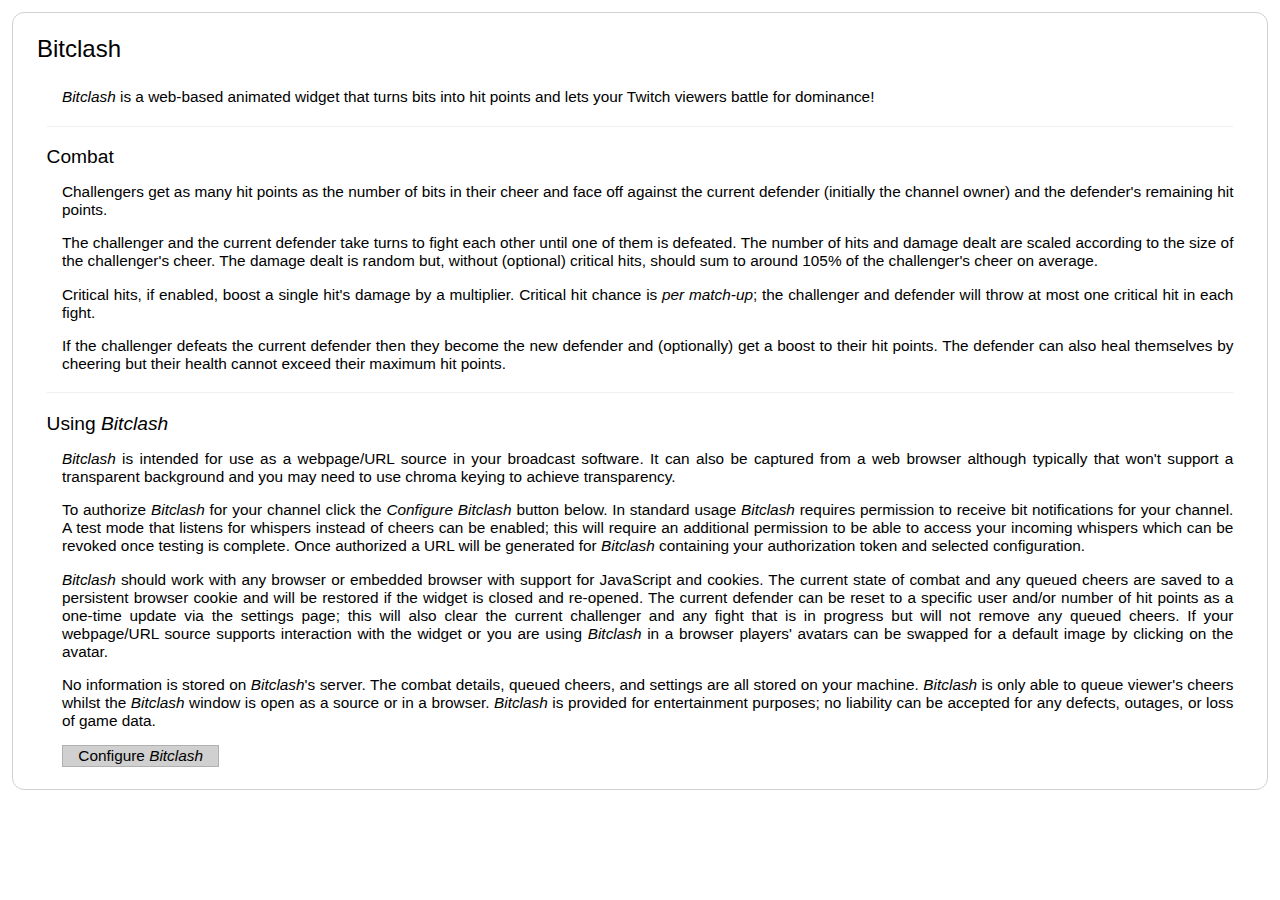
<file: index.html>
<!DOCTYPE html>
<html>
	<head>
		<meta charset="UTF-8">
		<meta name="viewport" content="width=device-width, initial-scale=1">
		<title>Bitclash</title>
		<link rel="stylesheet" type="text/css" href="css/index.css">
	</head>
	<body>
		<div>
			Bitclash
			<ul>
				<li>
					<p>
						<em>Bitclash</em> is a web-based animated widget that turns bits
						into hit points and lets your Twitch viewers battle for dominance!
					</p>
				</li>
				<li>
					Combat
					<p>
						Challengers get as many hit points as the number of bits in their cheer
						and face off against the current defender (initially the channel owner)
						and the defender's remaining hit points.
					</p>
					<p>
						The challenger and the current defender take turns to fight each other
						until one of them is defeated. The number of hits and damage dealt are
						scaled according to the size of the challenger's cheer. The damage dealt
						is random but, without (optional) critical hits, should sum to around
						105% of the challenger's cheer on average.
					</p>
					<p>
						Critical hits, if enabled, boost a single hit's damage by a multiplier.
						Critical hit chance is <em>per match-up</em>; the challenger and defender
						will throw at most one critical hit in each fight.
					</p>
					<p>
						If the challenger defeats the current defender then they become the
						new defender and (optionally) get a boost to their hit points. The
						defender can also heal themselves by cheering but their health cannot
						exceed their maximum hit points.
					</p>
				</li>
				<li>
					Using <em>Bitclash</em>
					<p>
						<em>Bitclash</em> is intended for use as a webpage/URL source in your
						broadcast software. It can also be captured from a web browser although
						typically that won't support a transparent background and you may need
						to use chroma keying to achieve transparency.
					</p>
					<p>
						To authorize <em>Bitclash</em> for your channel click the <em>Configure
						Bitclash</em> button below. In standard usage <em>Bitclash</em> requires
						permission to receive bit notifications for your channel. A test mode that
						listens for whispers instead of cheers can be enabled; this will require an
						additional permission to be able to access your incoming whispers which can
						be revoked once testing is complete. Once authorized a URL will be generated
						for <em>Bitclash</em> containing your authorization token and selected
						configuration.
					</p>
					<p>
						<em>Bitclash</em> should work with any browser or embedded browser with
						support for JavaScript and cookies. The current state of combat and any
						queued cheers are saved to a persistent browser cookie and will be restored
						if the widget is closed and re-opened. The current defender can be reset to
						a specific user and/or number of hit points as a one-time update via the
						settings page; this will also clear the current challenger and any fight
						that is in progress but will not remove any queued cheers. If your
						webpage/URL source supports interaction with the widget or you are using
						<em>Bitclash</em> in a browser players' avatars can be swapped for a
						default image by clicking on the avatar.
					</p>
					<p>
						No information is stored on <em>Bitclash</em>'s server. The combat details,
						queued cheers, and settings are all stored on your machine. <em>Bitclash</em>
						is only able to queue viewer's cheers whilst the <em>Bitclash</em> window
						is open as a source or in a browser. <em>Bitclash</em> is provided for
						entertainment purposes; no liability can be accepted for any defects, outages,
						or loss of game data.
					</p>
					<p>
						<button onclick="window.location.href='settings.html'">Configure <em>Bitclash</em></button>
					</p>
				</li>
			</ul>
		</div>
	</body>
</html>
</file>
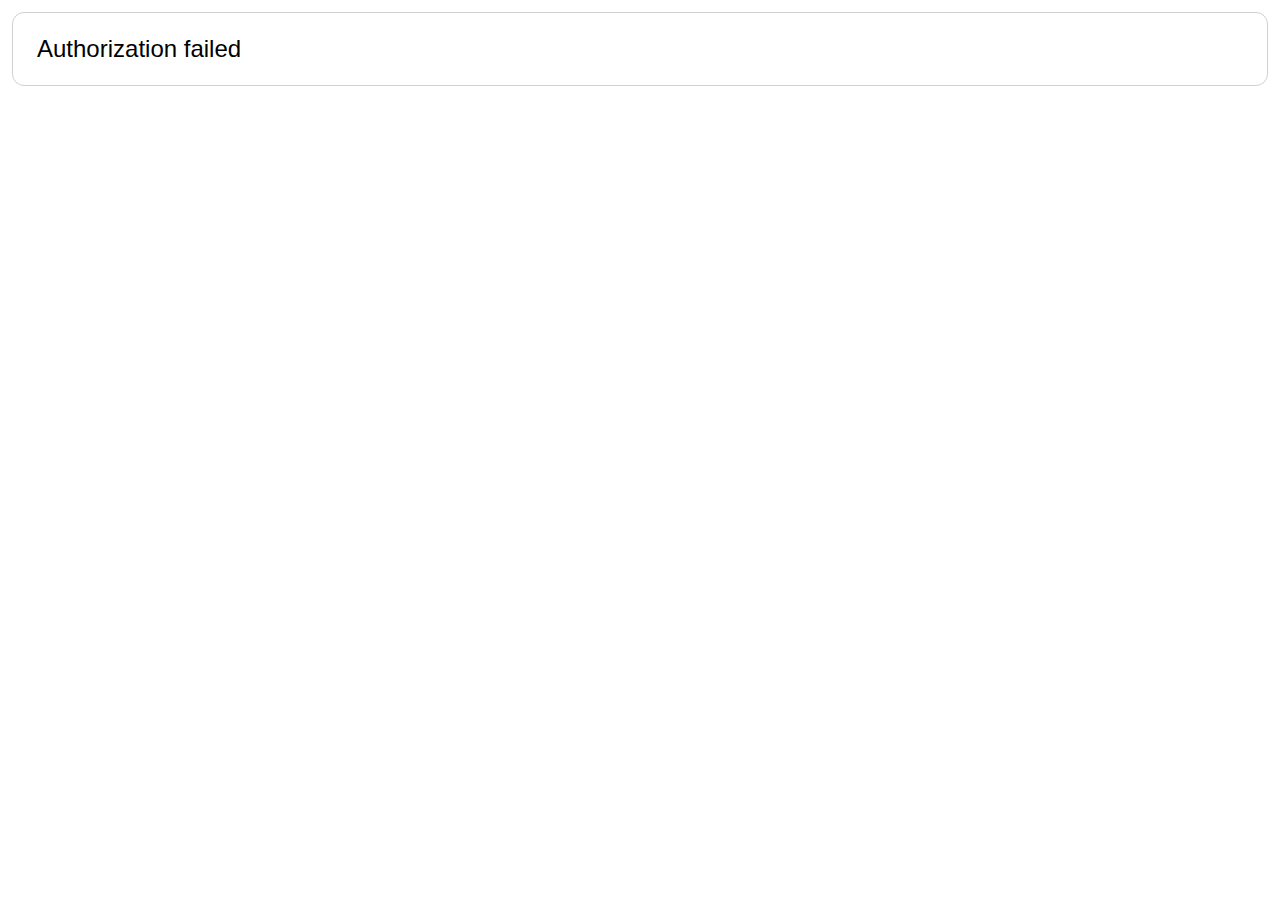
<file: authorize.html>
<!DOCTYPE html>
<html>
	<head>
		<meta charset="UTF-8">
		<meta name="viewport" content="width=device-width, initial-scale=1">
		<title>Bitclash Authorization</title>
		<link rel="stylesheet" type="text/css" href="css/shared.css">
	</head>
	<body>
		<div id="authorize"></div>

		<script type="text/javascript" src="https://ajax.googleapis.com/ajax/libs/jquery/3.2.1/jquery.min.js"></script>
		<script type="text/javascript" src="js/shared.js"></script>
		<script type="text/javascript" src="js/authorize.js"></script>
	</body>
</html>
</file>
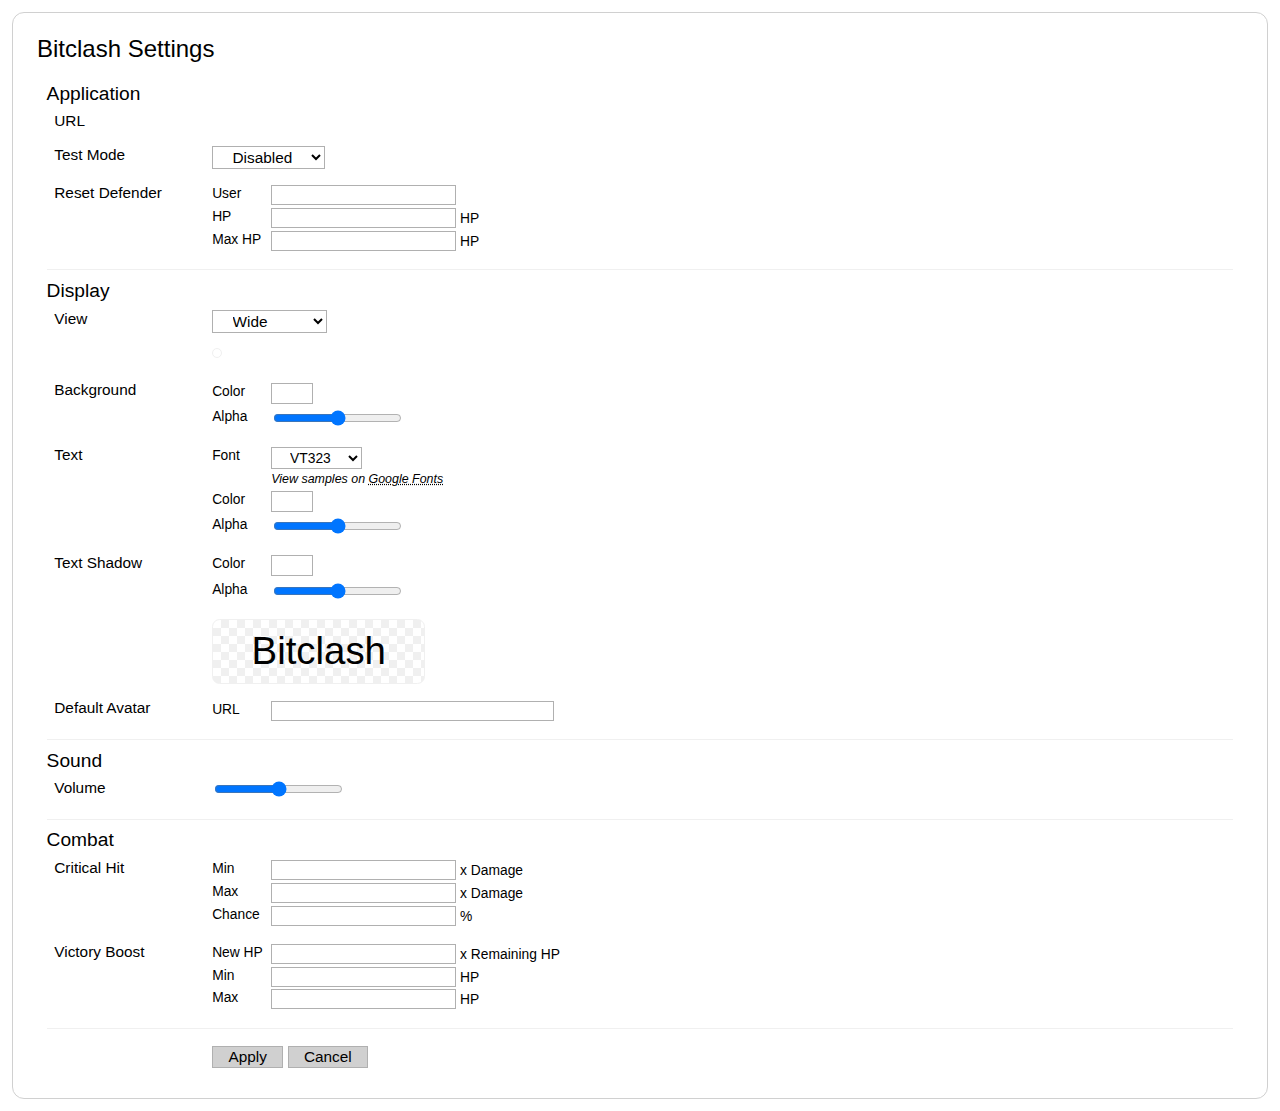
<file: settings.html>
<!DOCTYPE html>
<html>
	<head>
		<meta charset="UTF-8">
		<meta name="viewport" content="width=device-width, initial-scale=1">
		<title>Bitclash Settings</title>
		<link rel="stylesheet" type="text/css" href="css/settings.css">
	</head>
	<body>
		<div>
			Bitclash Settings
			<ul id="settings">
				<li>
					Application
					<ul>
						<li>
							<label for="url">URL</label>
							<div id="url"></div>
						</li>
						<li>
							<label for="testMode">Test Mode</label>
							<select id="testMode">
								<option value="disabled">Disabled</option>
								<option value="enabled">Enabled</option>
							</select>
						</li>
						<li class="testModeEnabled">
							<label for="testModeInfo"></label>
							<div id="testModeInfo">
								<p>
									Test Mode doesn't respond to cheers and instead listens for
									whispers to you containing <kbd>clash</kbd> followed by a
									number (<em>eg.</em> <kbd>clash100</kbd>).
								</p>
								<p>
									This requires authorization for an additional permission
									(<em>"View your whisper messages"</em>) that won't be
									needed during normal operation.
								</p>
								<p>
									To remove this permission once you've finished testing:
									disable Test Mode, apply the new settings, and re-authorize
									<em>Bitclash</em>.
								</p>
							</div>
						</li>
						<li class="unauthorized">
							<label for="authorize"></label>
							<button id="authorize">Authorize <em>Bitclash</em></button>
						</li>
						<li class="authorized">
							<label for="reauthorize"></label>
							<button id="reauthorize">Re-authorize <em>Bitclash</em></button>
						</li>
						<li>
							<label for="resetDefender">Reset Defender</label>
							<ol id="resetDefender">
								<li>
									<label for="resetDefenderName">User</label>
									<input id="resetDefenderName">
								</li>
								<li>
									<label for="resetDefenderHP">HP</label>
									<input id="resetDefenderHP"> HP
								</li>
								<li>
									<label for="resetDefenderMaxHP">Max HP</label>
									<input id="resetDefenderMaxHP"> HP
								</li>
							</ol>
						</li>
						<li class="resetEnabled">
							<label for="resetInfo"></label>
							<div id="resetInfo">
								<p>
									This will reset the defender and clear the current
									challenger and any fight that is in progress; queued
									cheers will not be affected.
								</p>
							</div>
						</li>
					</ul>
				</li>
				<li>
					Display
					<ul>
						<li>
							<label for="view">View</label>
							<select id="view">
								<option value="wide">Wide</option>
								<option value="normal">Normal</option>
								<option value="compact">Compact</option>
								<option value="tiny">Tiny</option>
							</select>
						</li>
						<li>
							<label for="sampleView"></label>
							<div id="sampleView">
								<img class="wide" src="[data-uri]">
								<img class="normal" src="[data-uri]">
								<img class="compact" src="[data-uri]">
								<img class="tiny" src="[data-uri]">
							</div>
						</li>
						<li>
							<label for="background">Background</label>
							<ol id="background">
								<li>
									<label for="bgcolorRGB">Color</label>
									<div class="colorInput">
										<button class="colorSample" tabindex="0"></button>
										<input type="hidden" id="bgcolorRGB" class="colorValue">
									</div>
								</li>
								<li>
									<label for="bgcolorA">Alpha</label>
									<input type="range" id="bgcolorA" min="0" max="255">
								</li>
							</ol>
						</li>
						<li>
							<label for="text">Text</label>
							<ol id="text">
								<li>
									<label for="textFont">Font</label>
									<select id="textFont">
										<option value="VT323">VT323</option>
									</select>
								</li>
								<li>
									<label></label>
									<div id="textFontInfo">View samples on <a href="https://fonts.google.com/" target="_blank">Google Fonts</a></div>
								</li>
								<li>
									<label for="fgcolorRGB">Color</label>
									<div class="colorInput">
										<button class="colorSample" tabindex="0"></button>
										<input type="hidden" id="fgcolorRGB" class="colorValue">
									</div>
								</li>
								<li>
									<label for="fgcolorA">Alpha</label>
									<input type="range" id="fgcolorA" min="0" max="255">
								</li>
							</ol>
						</li>
						<li>
							<label for="textShadow">Text Shadow</label>
							<ol id="textShadow">
								<li>
									<label for="fgshadowRGB">Color</label>
									<div class="colorInput">
										<button class="colorSample" tabindex="0"></button>
										<input type="hidden" id="fgshadowRGB" class="colorValue">
									</div>
								</li>
								<li>
									<label for="fgshadowA">Alpha</label>
									<input type="range" id="fgshadowA" min="0" max="255">
								</li>
							</ol>
						</li>
						<li>
							<label for="sample"></label>
							<div id="sample">
								<div id="sampleText">Bitclash</div>
							</div>
						</li>
						<li>
							<label for="defaultImage">Default Avatar</label>
							<ol id="defaultImage">
								<li>
									<label for="defaultImageURL">URL</label>
									<input id="defaultImageURL">
								</li>
							</ol>
						</li>
						<li class="defaultImageSelected">
							<label for="sampleImage"></label>
							<div id="sampleImage"></div>
						</li>
					</ul>
				</li>
				<li>
					Sound
					<ul>
						<li>
							<label for="volume">Volume</label>
							<input type="range" id="volume" min="0" max="100">
						</li>
					</ul>
				</li>
				<li>
					Combat
					<ul>
						<li>
							<label for="criticalHit">Critical Hit</label>
							<ol id="criticalHit">
								<li>
									<label for="criticalMin">Min</label>
									<input id="criticalMin"> x Damage
								</li>
								<li>
									<label for="criticalMax">Max</label>
									<input id="criticalMax"> x Damage
								</li>
								<li>
									<label for="criticalChance">Chance</label>
									<input id="criticalChance"> %
								</li>
							</ol>
						</li>
						<li>
							<label for="victoryBoost">Victory Boost</label>
							<ol id="victoryBoost">
								<li>
									<label for="victoryMultiplier">New HP</label>
									<input id="victoryMultiplier"> x Remaining HP
								</li>
								<li>
									<label for="victoryMin">Min</label>
									<input id="victoryMin"> HP
								</li>
								<li>
									<label for="victoryMax">Max</label>
									<input id="victoryMax"> HP
								</li>
							</ol>
						</li>
					</ul>
				</li>
				<li>
					<ul>
						<li>
							<label for="applySettings"></label>
							<button id="applySettings">Apply</button> <button id="cancelSettings">Cancel</button>
						</li>
					</ul>
				</li>
			</ul>
		</div>

		<div id="colorDialog" class="dialog">
			<div class="details">
				<button class="sample" tabindex="0"></button>
				<div class="controls">
					<ul>
						<li>
							<label>Red</label>
							<input type="range" class="red range" min="0" max="255" tabindex="0">
							<div class="red label"></div>
						</li>
						<li>
							<label>Green</label>
							<input type="range" class="green range" min="0" max="255" tabindex="0">
							<div class="green label"></div>
						</li>
						<li>
							<label>Blue</label>
							<input type="range" class="blue range" min="0" max="255" tabindex="0">
							<div class="blue label"></div>
						</li>
					</ul>
					<ul>
						<li>
							<label>Hex</label>
							<input class="hex" tabindex="0">
						</li>
					</ul>
				</div>
			</div>
			<div class="picker">
				<div class="wheel">
					<canvas class="webgl"></canvas>
					<canvas class="2d"></canvas>
				</div>
				<div class="slider">
					<canvas class="webgl"></canvas>
					<canvas class="2d"></canvas>
				</div>
			</div>
		</div>

		<script type="text/javascript" src="https://ajax.googleapis.com/ajax/libs/jquery/3.2.1/jquery.min.js"></script>
		<script type="text/javascript" src="js/shared.js"></script>
		<script type="text/javascript" src="js/twitch.js"></script>
		<script type="text/javascript" src="js/google.js"></script>
		<script type="text/javascript" src="js/color.js"></script>
		<script type="text/javascript" src="js/settings.js"></script>
	</body>
</html>
</file>
<file: css/index.css>
@import url('shared.css');

body > div {
	min-width: 22em;
}

ul {
	font-size: 80%;
	list-style-type: none;
	margin: 0.5em;
	padding: 0;
}

ul > li {
	padding: 1em 0;
	border-bottom: 1px solid #f0f0f0;
	white-space: nowrap;
}

ul > li:first-of-type {
	padding-top: 0;
}

ul > li:last-of-type {
	border-bottom: none;
	padding-bottom: 0;
}

ul > li > p {
	min-width: 20em;
	margin: 1em 0 0 1em;
	white-space: initial;
	font-size: 80%;
	text-align: justify;
}

button {
	border: 1px solid #b0b0b0;
	background-color: #d0d0d0;
	font-family: 'VT323', sans-serif;
	font-size: 100%;
	padding: 1px 1em;
}
</file>
<file: css/shared.css>
html, body {
	margin: 0;
	padding: 0;
}

body {
	font-family: sans-serif;
	color: black;
}

body > div {
	font-size: 150%;
	border: 1px solid #d0d0d0;
	border-radius: 0.5em;
	margin: 0.5em;
	padding: 0.5em 1em;
	line-height: 2em;
}

body > div * {
	line-height: initial;
}

a {
	color: black;
	text-decoration: underline dotted black;
}
</file>
<file: css/settings.css>
@import url('shared.css');

body > div {
	min-width: 22em;
}

ul {
	font-size: 80%;
	list-style-type: none;
	margin: 0 0.5em;
	padding: 0;
}

ul > li {
	padding: 0.5em 0;
	white-space: nowrap;
}

ul > li > label {
	display: inline-block;
	vertical-align: top;
	width: 10em;
}

ul > li > div {
	display: inline-block;
	vertical-align: top;
}

ul#settings {
	margin: 0.5em;
}

ul#settings > li:first-of-type {
	padding-top: 0;
}

ul#settings > li {
	border-bottom: 1px solid #f0f0f0;
}

ul#settings > li:last-of-type {
	border-bottom: none;
	padding-bottom: 0;
}

ol {
	display: inline-block;
	vertical-align: top;
	font-size: 90%;
	list-style-type: none;
	margin: 0;
	padding: 0;
}

ol > li {
	padding: 0.1em 0;
	white-space: nowrap;
}

ol > li > label {
	display: inline-block;
	vertical-align: top;
	width: 4em;
}

ol > li > div {
	display: inline-block;
	vertical-align: top;
}

input {
	border: 1px solid #b0b0b0;
	background-color: #ffffff;
	font-family: sans-serif;
	font-size: 100%;
}

input[type=range] {
	border: none;
	background: transparent;
}

button {
	border: 1px solid #b0b0b0;
	background-color: #d0d0d0;
	font-family: sans-serif;
	font-size: 100%;
	padding: 1px 1em;
}

button.colorSample {
	width: 3em;
	height: 1.5em;
	border: 1px solid #b0b0b0;
	background-color: white;
	padding: 0;
	margin: 0;
}

select {
	border: 1px solid #b0b0b0;
	background-color: #ffffff;
	font-family: sans-serif;
	font-size: 100%;
	padding: 1px 1em;
}

div#url {
	width: calc(100% - 10em);
	min-width: 22em;
	white-space: initial;
	word-wrap: break-word;
	word-break: break-all;
}

div#testModeInfo,
div#resetInfo {
	width: calc(100% - 10em);
	min-width: 22em;
	border: 1px solid #f0f0f0;
	border-radius: 0.5em;
	background: #f0f0f0;
	white-space: initial;
}

div#testModeInfo > p,
div#resetInfo > p {
	margin: 1em;
	text-align: justify;
}

div#textFontInfo {
	font-style: italic;
	font-size: 90%;
}

div#sampleView {
	border: 1px solid #f0f0f0;
	border-radius: 0.5em;
	padding: 0.25em;
}

div#sampleView img {
	display: none;
	vertical-align: top;
}

div#sample {
	overflow: hidden;
	border: 1px solid #f0f0f0;
	border-radius: 0.5em;
	background-image: url('[data-uri]');
	padding: 0;
}

div#sampleText {
	font-family: sans-serif;
	font-size: 250%;
	padding: 0.25em 1em;
}

input#defaultImageURL {
	width: 20em;
}

div#sampleImage {
	overflow: hidden;
	border: 1px solid #f0f0f0;
	border-radius: 0.5em;
	min-width: 15em;
	max-width: 15em;
	min-height: 15em;
	max-height: 15em;
	background-size: contain;
	background-repeat: no-repeat;
	background-position: center;
}

#colorDialog {
	display: inline-flex;
	flex-direction: row;
	border: 1px solid rgb(80%, 80%, 80%);
	border-radius: 5px;
}

#colorDialog .details {
	min-width: 0;
	max-width: 250px;
	display: flex;
	flex-direction: column;
	align-items: stretch;
	margin: 10px 0 10px 10px;
	padding: 0 10px 0 0;
	border-right: 1px solid rgb(80%, 80%, 80%);
	border-bottom: 0;
}

#colorDialog .sample {
	flex-grow: 1;
	padding: 0;
	margin: 0;
	background-color: white;
	border: 1px solid rgb(80%, 80%, 80%);
	border-radius: 0;
}

#colorDialog .controls {
	min-width: 0;
}

#colorDialog .controls > ul {
	list-style: none;
	margin: 10px 0 0;
	padding: 0;
	border-top: 1px solid rgb(80%, 80%, 80%);
	font-size: 100%;
}

#colorDialog .controls > ul > li {
	display: flex;
	align-items: center;
	padding: 10px 0 0;
	white-space: nowrap;
}

#colorDialog .controls label {
	flex-shrink: 0;
	width: 3.5em;
}

#colorDialog .controls input {
	flex-grow: 1;
	min-width: 0;
}

#colorDialog .controls .label {
	flex-shrink: 0;
	width: 2.5em;
	text-align: right;
}

#colorDialog .picker {
	flex-shrink: 0;
	display: flex;
	flex-direction: column;
	justify-content: center;
	align-items: center;
}

#colorDialog .picker > div {
	position: relative;
	display: flex;
	justify-content: center;
	align-items: center;
}

#colorDialog .picker > div > canvas {
	position: absolute;
	cursor: pointer;
	top: 50%;
	left: 50%;
	transform: translate(-50%, -50%);
}

#colorDialog .picker .wheel {
	min-width: 150px;
	max-width: 150px;
	min-height: 150px;
	max-height: 150px;
	margin: 10px;
}

#colorDialog .picker .slider {
	min-width: 150px;
	max-width: 150px;
	min-height: 15px;
	max-height: 15px;
	margin: 0 10px 10px;
}

.testModeEnabled,
.resetEnabled,
.authorized,
.unauthorized,
.defaultImageSelected,
.dialog {
	display: none;
}
</file>
